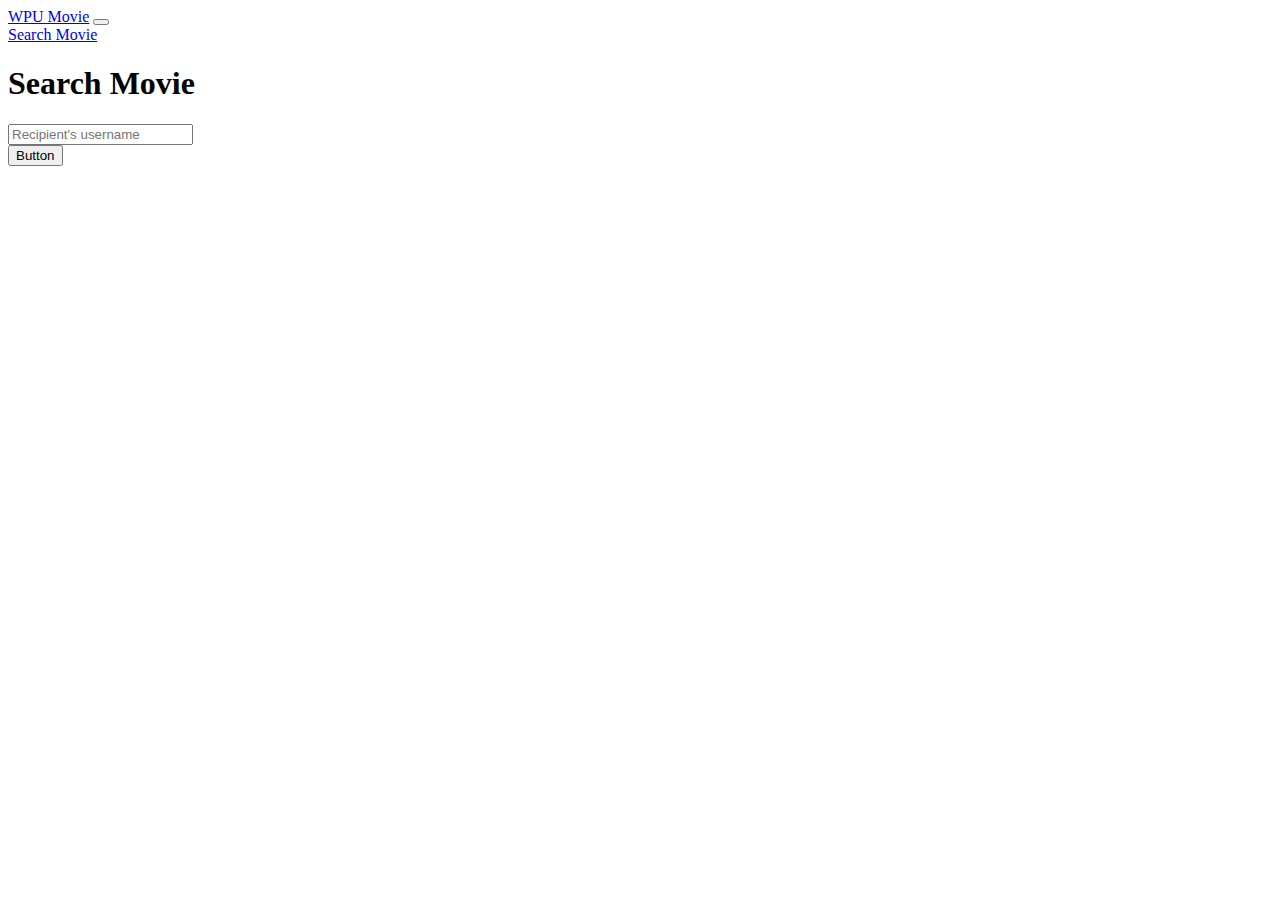
<file: wpu-movie/index.html>
<!doctype html>
<html lang="en">
  <head>
    <!-- Required meta tags -->
    <meta charset="utf-8">
    <meta name="viewport" content="width=device-width, initial-scale=1, shrink-to-fit=no">

    <!-- Bootstrap CSS -->
    <link rel="stylesheet" href="https://cdn.jsdelivr.net/npm/bootstrap@4.6.2/dist/css/bootstrap.min.css" integrity="sha384-xOolHFLEh07PJGoPkLv1IbcEPTNtaed2xpHsD9ESMhqIYd0nLMwNLD69Npy4HI+N" crossorigin="anonymous">

    <title>WPU Movie</title>
  </head>
  <body>

<nav class="navbar navbar-expand-lg navbar-dark bg-dark">
  <div class="container">
    <a class="navbar-brand" href="#">WPU Movie</a>
    <button class="navbar-toggler" type="button" data-toggle="collapse" data-target="#navbarNavAltMarkup"
      aria-controls="navbarNavAltMarkup" aria-expanded="false" aria-label="Toggle navigation">
      <span class="navbar-toggler-icon"></span>
    </button>
    <div class="collapse navbar-collapse" id="navbarNavAltMarkup">
      <div class="navbar-nav">
        <a class="nav-item nav-link active" href="#">Search Movie</a>
      </div>
    </div>
  </div>
</nav>

<div class="container">
  <div class="row mt-3">
    <div class="col">
      <h1>Search Movie</h1>
      <div class="input-group mb-3">
          <input type="text" class="form-control" placeholder="Recipient's username" aria-label="Recipient's username" aria-describedby="button-addon2">
         <div class="input-group-append">
         <button class="btn btn-outline-secondary" type="button" id="button-addon2">Button</button>
  </div>
</div>

    </div>
  </div>

  <div class="row" id="movie-list">
    
  </div>
</div>

<!-- JavaScript -->
<script src="https://code.jquery.com/jquery-3.7.1.min.js" 
integrity="sha256-/JqT3SQfawRcv/BIHPThkBvs0OEvtFFmqPF/lYI/Cxo=" 
crossorigin="anonymous"></script>
<script src="js/script.js"></script>

  </body>
</html>
</file>
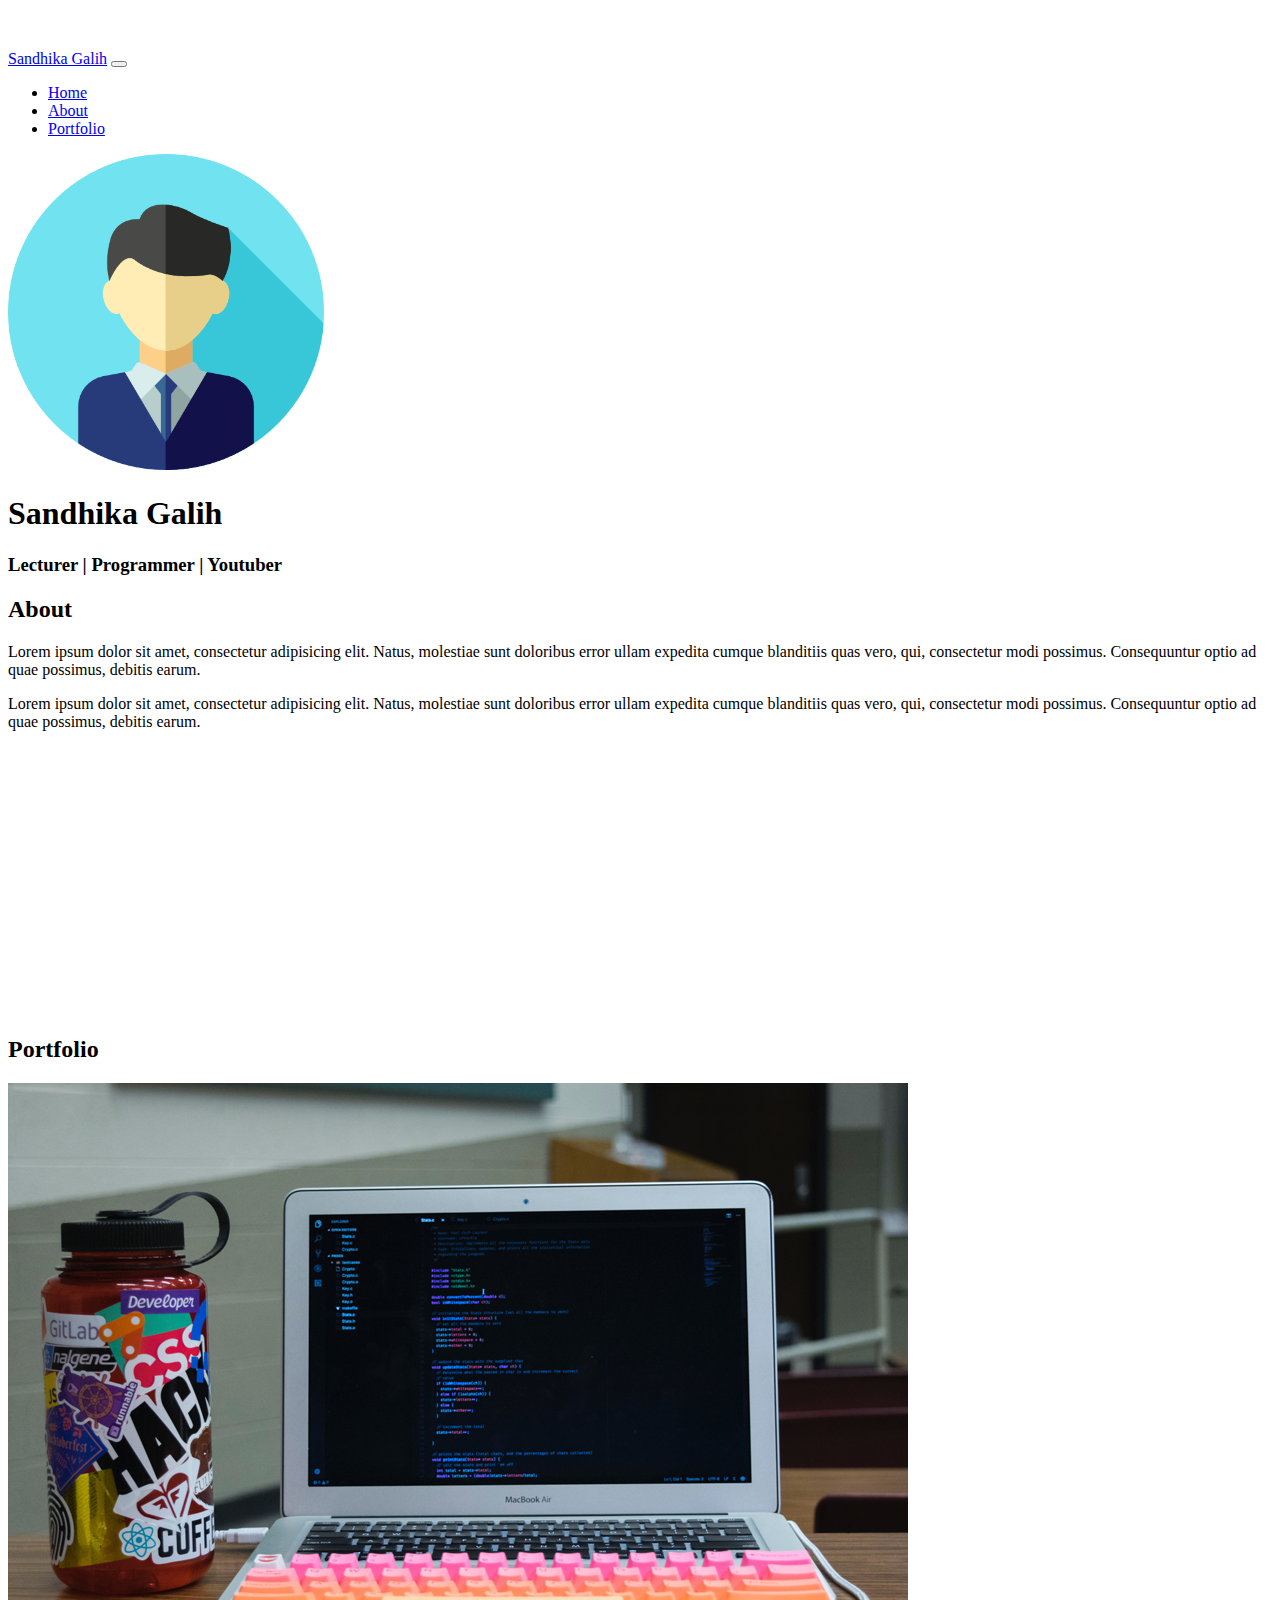
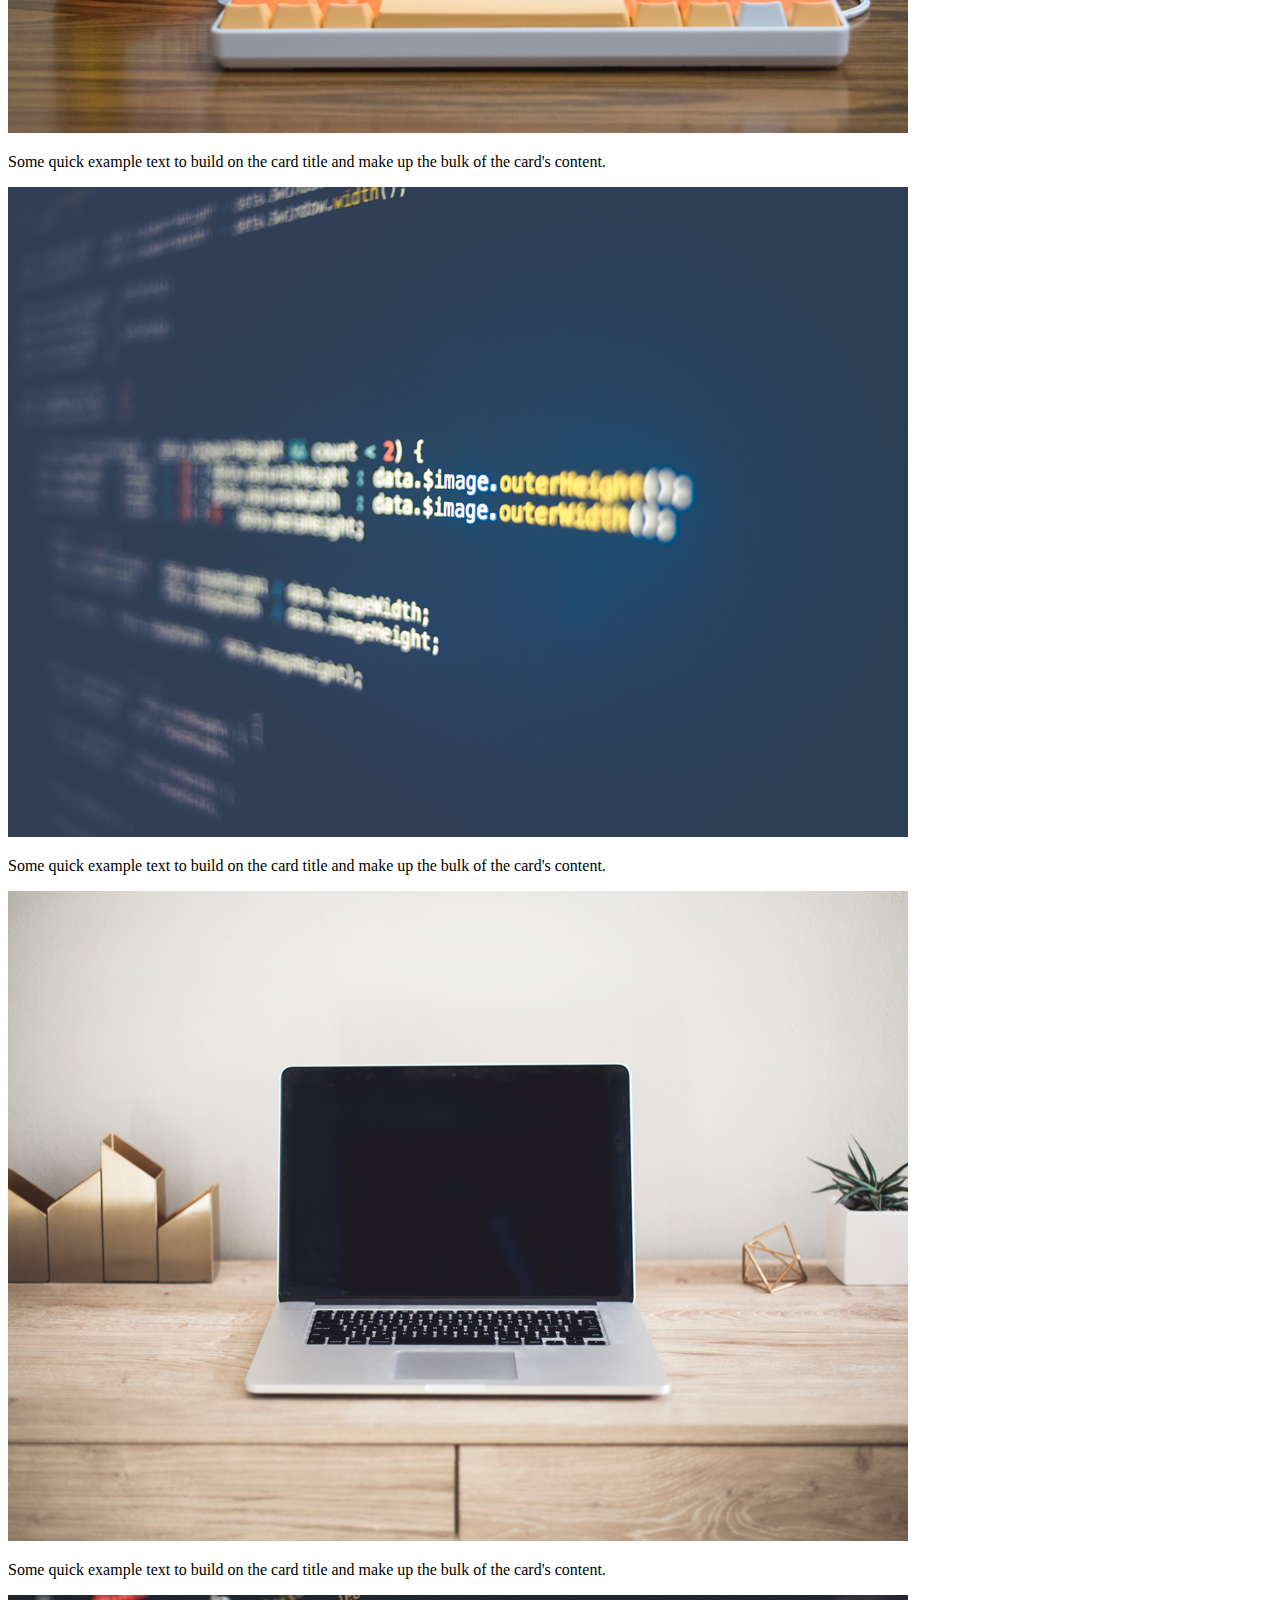
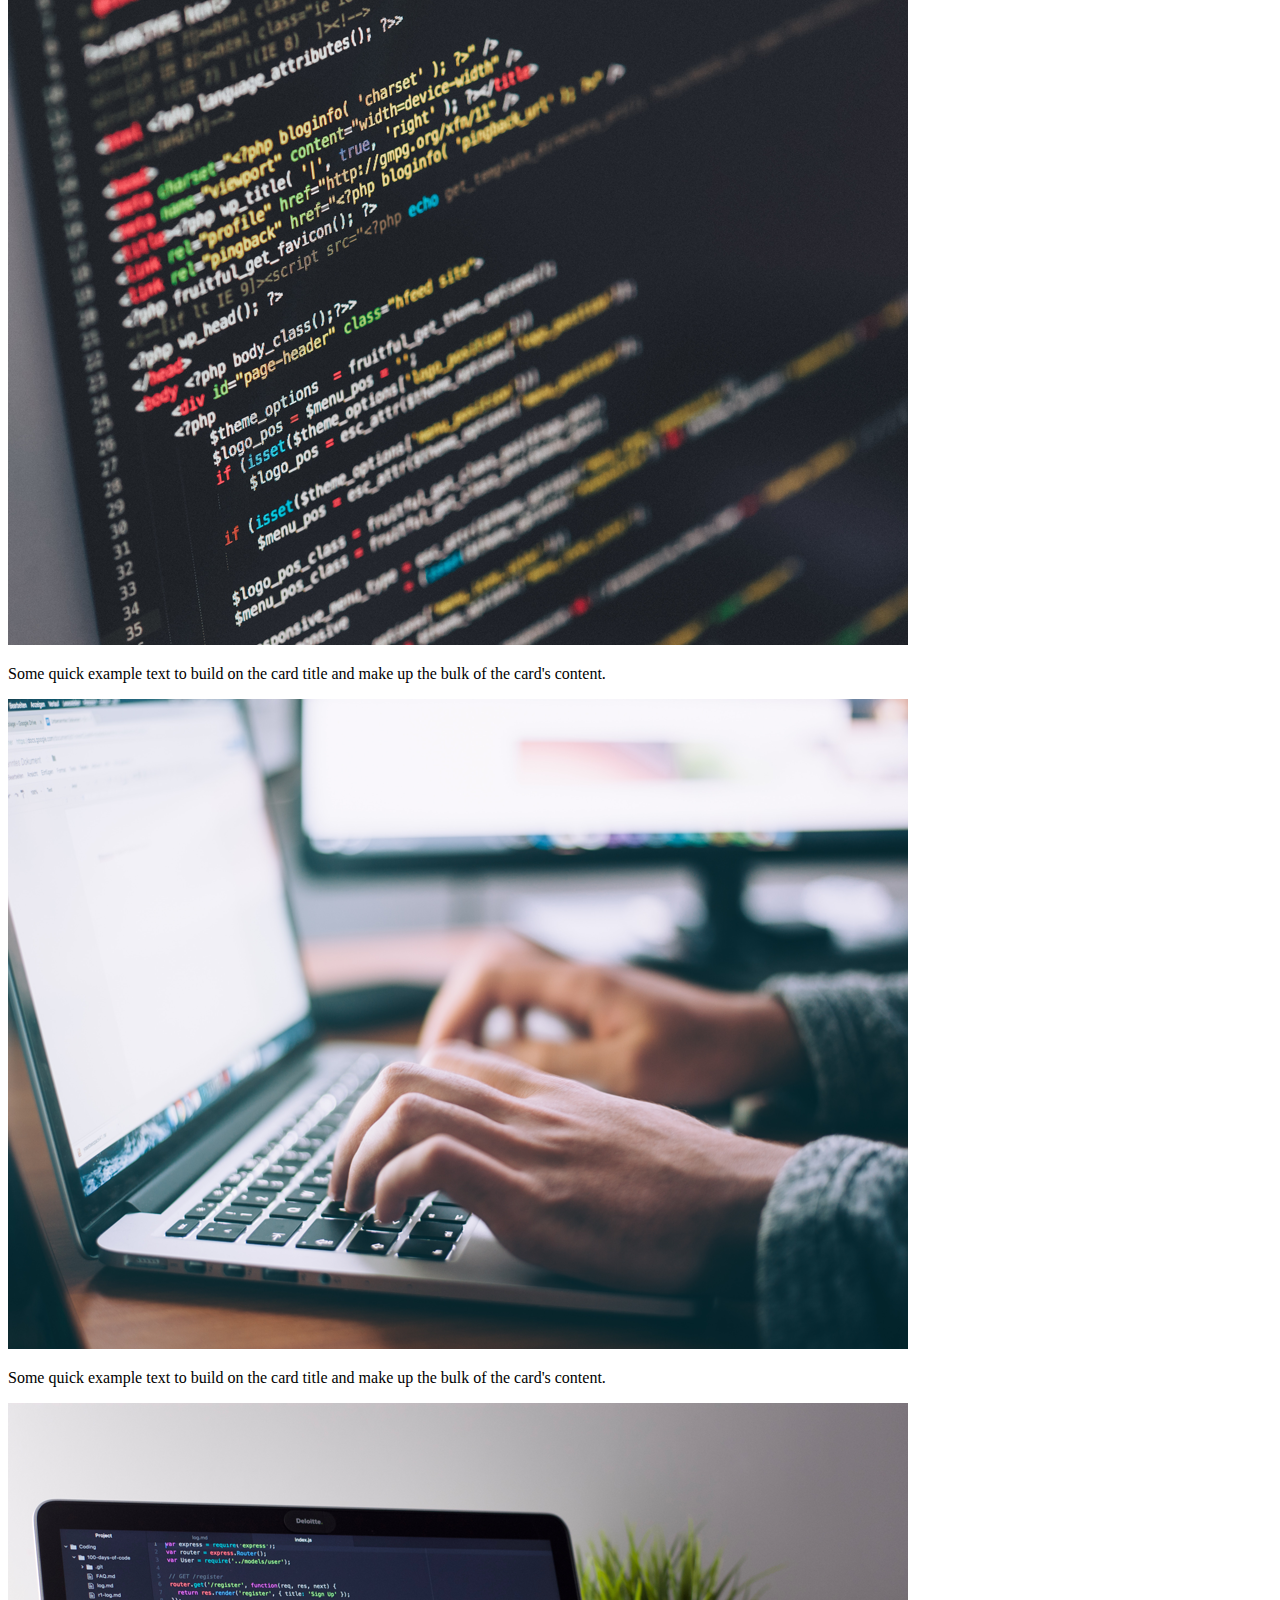
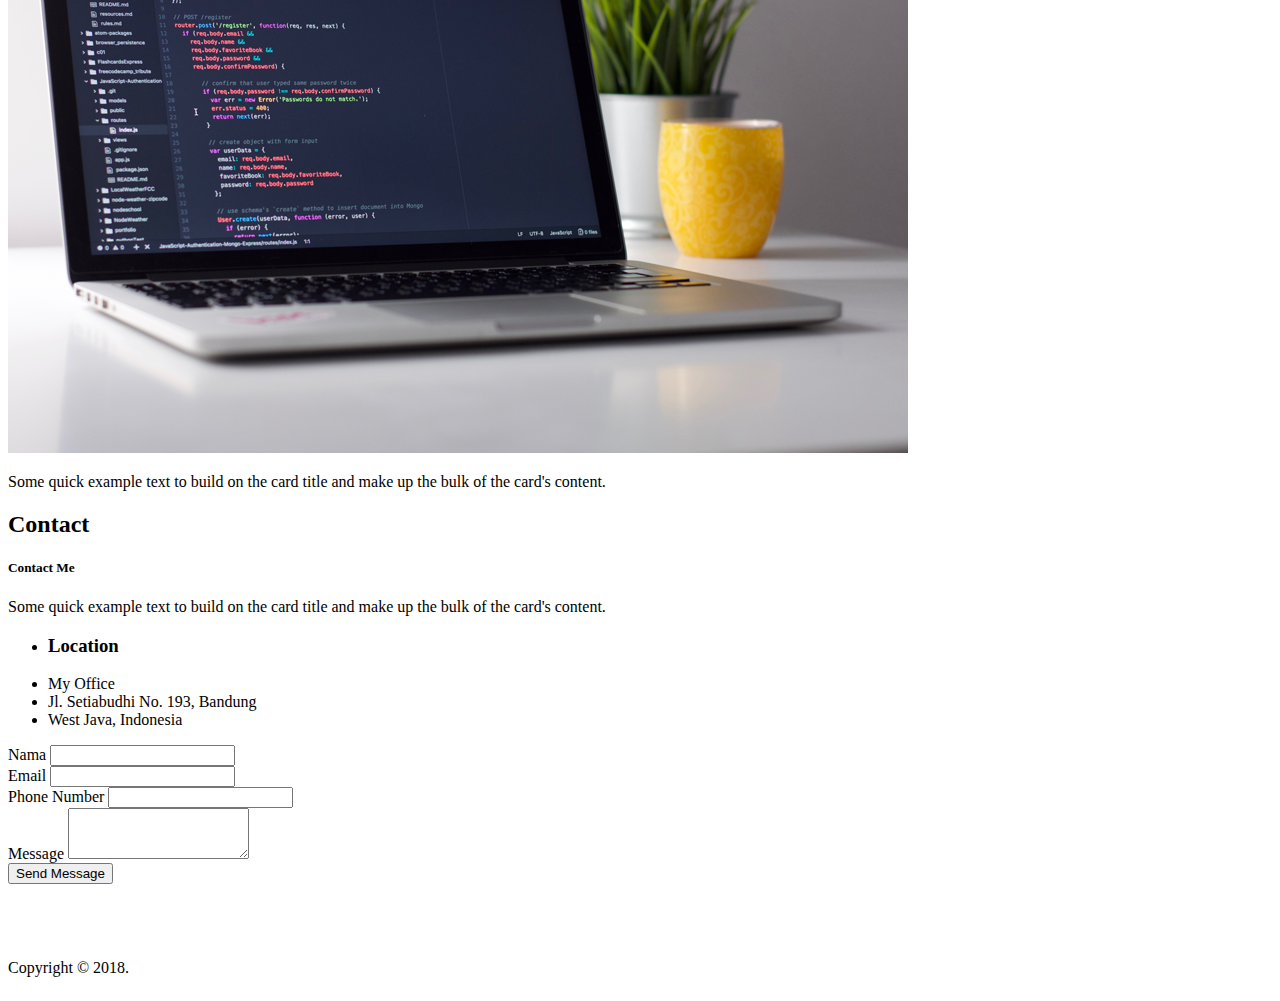
<file: wpu-portofolio/index.html>
<!doctype html>
<html lang="en">
  <head>
    <!-- Required meta tags -->
    <meta charset="utf-8">
    <meta name="viewport" content="width=device-width, initial-scale=1, shrink-to-fit=no">

    <!-- Bootstrap CSS -->
    <link rel="stylesheet" href="https://stackpath.bootstrapcdn.com/bootstrap/4.1.0/css/bootstrap.min.css" integrity="sha384-9gVQ4dYFwwWSjIDZnLEWnxCjeSWFphJiwGPXr1jddIhOegiu1FwO5qRGvFXOdJZ4" crossorigin="anonymous">

    <!-- My CSS -->
    <link rel="stylesheet" href="css/style.css">

    <title>My Portfolio</title>
  </head>
  <body>

    <nav class="navbar navbar-expand-lg navbar-dark bg-dark fixed-top">
      <div class="container">
        <a class="navbar-brand" href="#home">Sandhika Galih</a>
        <button class="navbar-toggler" type="button" data-toggle="collapse" data-target="#navbarNavDropdown" aria-controls="navbarNavDropdown" aria-expanded="false" aria-label="Toggle navigation">
          <span class="navbar-toggler-icon"></span>
        </button>
        <div class="collapse navbar-collapse" id="navbarNavDropdown">
          <ul class="navbar-nav">
            <li class="nav-item">
              <a class="nav-link" href="#home">Home</a>
            </li>
            <li class="nav-item">
              <a class="nav-link" href="#about">About</a>
            </li>
            <li class="nav-item">
              <a class="nav-link" href="#portfolio">Portfolio</a>
            </li>
          </ul>
        </div>
      </div>
    </nav>


    <div class="jumbotron" id="home">
      <div class="container">
        <div class="text-center">
          <img src="img/profile1.png" class="rounded-circle img-thumbnail">
          <h1 class="display-4">Sandhika Galih</h1>
          <h3 class="lead">Lecturer | Programmer | Youtuber</h3>
        </div>
      </div>
    </div>


    <!-- About -->
    <section class="about" id="about">
      <div class="container">
        <div class="row mb-4">
          <div class="col text-center">
            <h2>About</h2>
          </div>
        </div>
        <div class="row justify-content-center">
          <div class="col-md-5">
            <p>Lorem ipsum dolor sit amet, consectetur adipisicing elit. Natus, molestiae sunt doloribus error ullam expedita cumque blanditiis quas vero, qui, consectetur modi possimus. Consequuntur optio ad quae possimus, debitis earum.</p>
          </div>
          <div class="col-md-5">
            <p>Lorem ipsum dolor sit amet, consectetur adipisicing elit. Natus, molestiae sunt doloribus error ullam expedita cumque blanditiis quas vero, qui, consectetur modi possimus. Consequuntur optio ad quae possimus, debitis earum.</p>
          </div>
        </div>
      </div>
    </section>


    <!-- Portfolio -->
    <section class="portfolio bg-light" id="portfolio">
      <div class="container">
        <div class="row pt-4 mb-4">
          <div class="col text-center">
            <h2>Portfolio</h2>
          </div>
        </div>
        <div class="row">
          <div class="col-md mb-4">
            <div class="card">
              <img class="card-img-top" src="img/thumbs/1.png" alt="Card image cap">
              <div class="card-body">
                <p class="card-text">Some quick example text to build on the card title and make up the bulk of the card's content.</p>
              </div>
            </div>
          </div>

          <div class="col-md mb-4">
            <div class="card">
              <img class="card-img-top" src="img/thumbs/2.png" alt="Card image cap">
              <div class="card-body">
                <p class="card-text">Some quick example text to build on the card title and make up the bulk of the card's content.</p>
              </div>
            </div>
          </div>

          <div class="col-md mb-4">
            <div class="card">
              <img class="card-img-top" src="img/thumbs/3.png" alt="Card image cap">
              <div class="card-body">
                <p class="card-text">Some quick example text to build on the card title and make up the bulk of the card's content.</p>
              </div>
            </div>
          </div>   
        </div>

        <div class="row">
          <div class="col-md mb-4">
            <div class="card">
              <img class="card-img-top" src="img/thumbs/4.png" alt="Card image cap">
              <div class="card-body">
                <p class="card-text">Some quick example text to build on the card title and make up the bulk of the card's content.</p>
              </div>
            </div>
          </div> 
          <div class="col-md mb-4">
            <div class="card">
              <img class="card-img-top" src="img/thumbs/5.png" alt="Card image cap">
              <div class="card-body">
                <p class="card-text">Some quick example text to build on the card title and make up the bulk of the card's content.
                </p>
              </div>
            </div>
          </div>

          <div class="col-md mb-4">
            <div class="card">
              <img class="card-img-top" src="img/thumbs/6.png" alt="Card image cap">
              <div class="card-body">
                <p class="card-text">Some quick example text to build on the card title and make up the bulk of the card's content.</p>
              </div>
            </div>
          </div>
        </div>
      </div>
    </section>


    <!-- Contact -->
    <section class="contact" id="contact">
      <div class="container">
        <div class="row pt-4 mb-4">
          <div class="col text-center">
            <h2>Contact</h2>
          </div>
        </div>

        <div class="row justify-content-center">
          <div class="col-lg-4">
            <div class="card bg-primary text-white mb-4 text-center">
              <div class="card-body">
                <h5 class="card-title">Contact Me</h5>
                <p class="card-text">Some quick example text to build on the card title and make up the bulk of the card's content.</p>
              </div>
            </div>
            
            <ul class="list-group mb-4">
              <li class="list-group-item"><h3>Location</h3></li>
              <li class="list-group-item">My Office</li>
              <li class="list-group-item">Jl. Setiabudhi No. 193, Bandung</li>
              <li class="list-group-item">West Java, Indonesia</li>
            </ul>
          </div>

          <div class="col-lg-6">
            
            <form>
              <div class="form-group">
                <label for="nama">Nama</label>
                <input type="text" class="form-control" id="nama">
              </div>
              <div class="form-group">
                <label for="email">Email</label>
                <input type="text" class="form-control" id="email">
              </div>
              <div class="form-group">
                <label for="phone">Phone Number</label>
                <input type="text" class="form-control" id="phone">
              </div>
              <div class="form-group">
                <label for="message">Message</label>
                <textarea class="form-control" id="message" rows="3"></textarea>
              </div>
              <div class="form-group">
                <button type="button" class="btn btn-primary">Send Message</button>
              </div>
            </form>

          </div>
        </div>
      </div>
    </section>


    <!-- footer -->
    <footer class="bg-dark text-white mt-5">
      <div class="container">
        <div class="row">
          <div class="col text-center">
            <p>Copyright &copy; 2018.</p>
          </div>
        </div>
      </div>
    </footer>







    <!-- Optional JavaScript -->
    <!-- jQuery first, then Popper.js, then Bootstrap JS -->
    <script src="https://code.jquery.com/jquery-3.3.1.slim.min.js" integrity="sha384-q8i/X+965DzO0rT7abK41JStQIAqVgRVzpbzo5smXKp4YfRvH+8abtTE1Pi6jizo" crossorigin="anonymous"></script>
    <script src="https://cdnjs.cloudflare.com/ajax/libs/popper.js/1.14.0/umd/popper.min.js" integrity="sha384-cs/chFZiN24E4KMATLdqdvsezGxaGsi4hLGOzlXwp5UZB1LY//20VyM2taTB4QvJ" crossorigin="anonymous"></script>
    <script src="https://stackpath.bootstrapcdn.com/bootstrap/4.1.0/js/bootstrap.min.js" integrity="sha384-uefMccjFJAIv6A+rW+L4AHf99KvxDjWSu1z9VI8SKNVmz4sk7buKt/6v9KI65qnm" crossorigin="anonymous"></script>
  </body>
</html>
</file>
<file: wpu-portofolio/css/style.css>
body {
    margin-top: 50px;
}

.jumbotron img {
    width: 25%;
}

section {
    min-height: 420px;
}

footer {
    min-height: 50px;
    padding-top:12px;
}

.ig-thumbnail {
    with: 100px;
    height: 100px;
    float: left;
    overflow: hidden;
}

.ig-thumbnail img{
    width: 100px;
}

.project-card {
  display: flex;
  flex-direction: column;
  height: 100%;
}

.project-card .card-body {
  flex: 1 1 auto;
  display: flex;
  flex-direction: column;
}

.project-card .btn {
  margin-top: auto;
}

.bg-pink-lighter {
  background-color: #f8bbd0;
}
</file>
